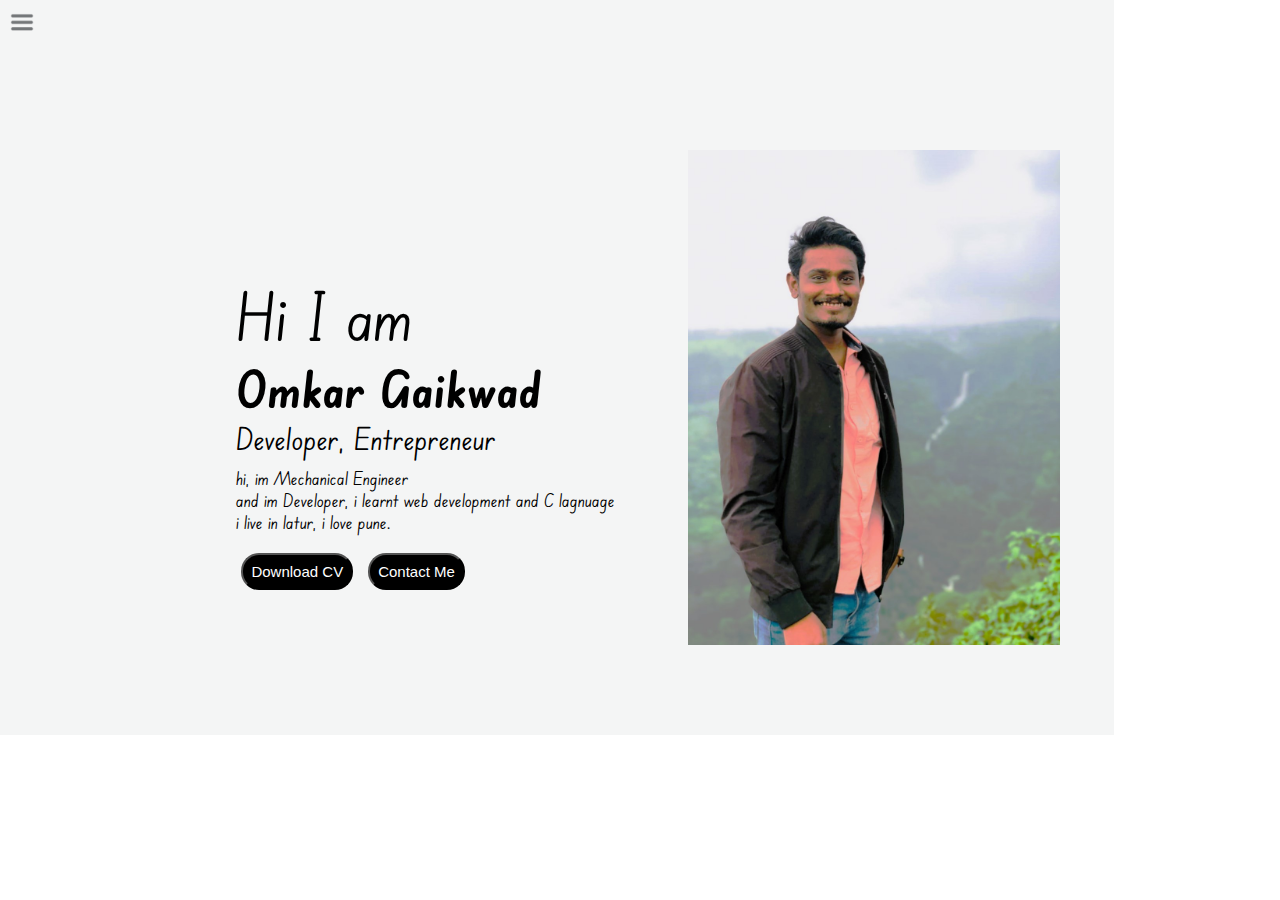
<file: index.html>
<html lang="en">
<head>  
    <meta charset="UTF-8">
    <meta name="viewport" content="width=device-width, initial-scale=1.0">
    <title>omkar gaikwad , web development profile</title>
    <link rel="stylesheet" href="style.css">
    
</head>
<body>
    <div class="container">
        <div class="sidebar sidebarGo">
            <nav>
                <ul>
                    <li><a href="index.html">Home</a></li>
                    <li><a href="about.html">About</a></li>
                    <li><a href="intro.html">My Intro</a></li>
                    <li><a href="carrie.html">Carrie</a></li>
                    <li><a href="contact.html">Contact</a></li>
                </ul>
            </nav>
        </div>
        <div class="main">
            <div class="hamburger">
                <img class="ham" src="ham.png" alt="" width="24">
                <img class="cross" src="cross.png" alt="" width="24">
            </div>
            <div class="infocontainer">
                <div class="divInfo">
                    <div class="hello">Hi I am </div>
                    <div class="name">Omkar Gaikwad</div>
                    <div class="about">Developer, Entrepreneur</div>
                    <div class="moreabout">hi, im  Mechanical Engineer<br> and im Developer,
                    i learnt web development and C lagnuage<br> i live in latur, i love pune.</div>
                    <div class="buttons">
                        <a href="/cv.txt">
                        <button class="btn">Download CV</button></a>
                        <a href="/contact.html"><button class="btn">Contact Me</button></a>
                    </div>
                </div>
                <div class="devpic"><img src="dev.jpeg" alt="omkar_g"></div>
            </div>
        </div>
    </div>

    <script src="script.js"></script>
</body>
</html>
</file>
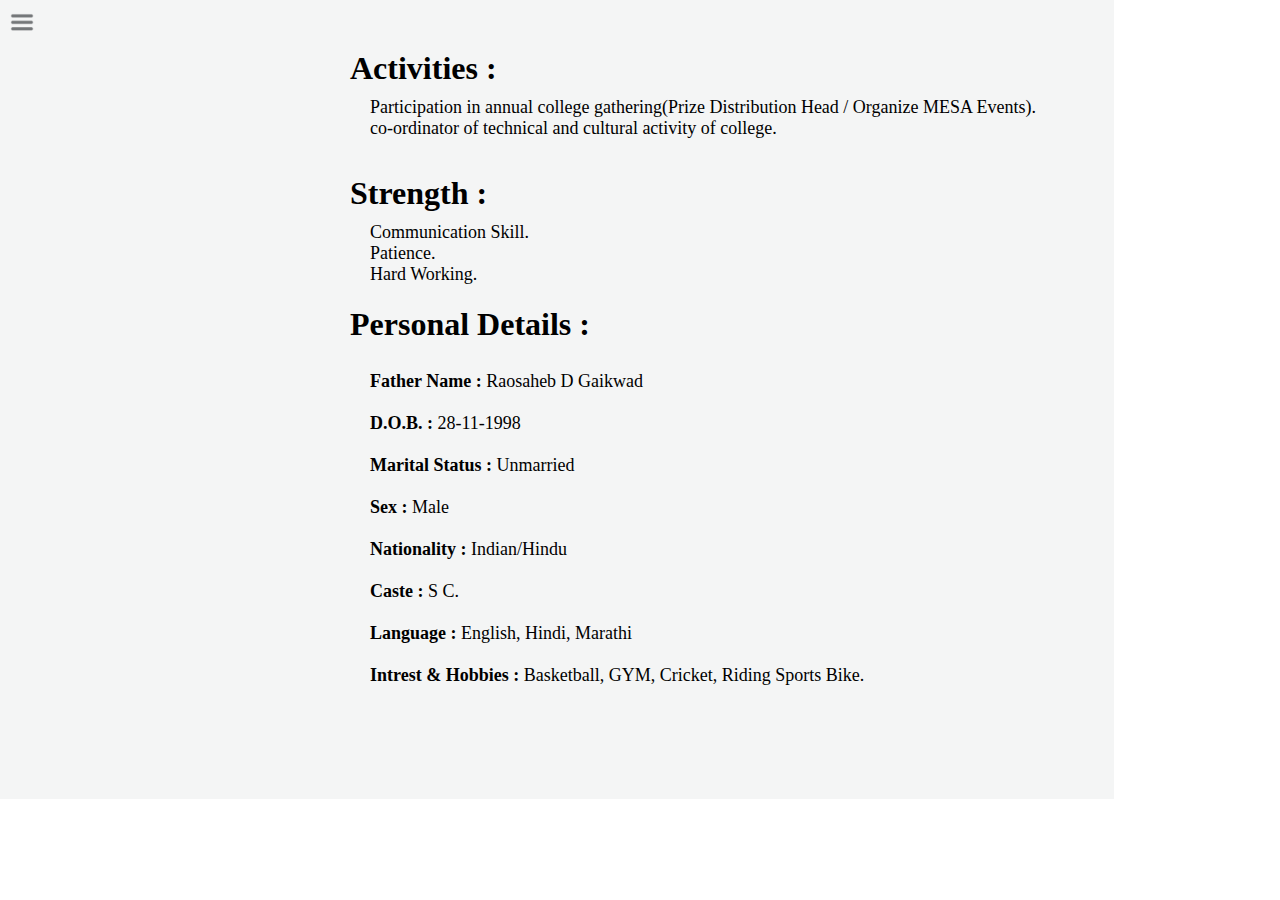
<file: about.html>
<html lang="en">
<head>  
    <meta charset="UTF-8">
    <meta name="viewport" content="width=device-width, initial-scale=1.0">
    <title>omkar gaikwad, web development profile</title>
    <link rel="stylesheet" href="style.css">
    
</head>
<body>
    <div class="container">
        <div class="sidebar sidebarGo">
            <nav>
                <ul>
                    <li><a href="index.html">Home</a></li>
                    <li><a href="about.html">About</a></li>
                    <li><a href="intro.html">My Intro</a></li>
                    <li><a href="carrie.html">Carrie</a></li>
                    <li><a href="contact.html">Contact</a></li>
                </ul>
            </nav>
        </div>
        <div class="main">
        <div class="aboutMain">
            <div class="hamburger">
                <img class="ham" src="ham.png" alt="" width="24">
                <img class="cross" src="cross.png" alt="" width="24">
            </div>
            <div class="aboutContainer">
              <h1>Activities : </h1>
              <p>Participation in annual college gathering(Prize Distribution Head / Organize MESA Events).<br>
                 co-ordinator of technical and cultural activity of college.</p><br><br>
              <h1>Strength : </h1>
              <p>Communication Skill.<br>
                 Patience.<br>
                 Hard Working.<br><br></p>
              <h1>Personal Details : </h1><br>
              <p><b>Father Name : </b>Raosaheb D Gaikwad<br><br>
                 <b>D.O.B. : </b>28-11-1998<br><br>
                 <b>Marital Status : </b>Unmarried<br><br>
                 <b>Sex : </b>Male<br><br>
                 <b>Nationality : </b>Indian/Hindu<br><br>
                 <b>Caste : </b>S C.<br><br>
                 <b>Language : </b>English, Hindi, Marathi<br><br>
                 <b>Intrest & Hobbies : </b>Basketball, GYM, Cricket, Riding Sports Bike.<br><br><br><br></p>              
            </div>
        </div>
    </div>
    </div>

    <script src="script.js"></script>
</body>
</html>
</file>
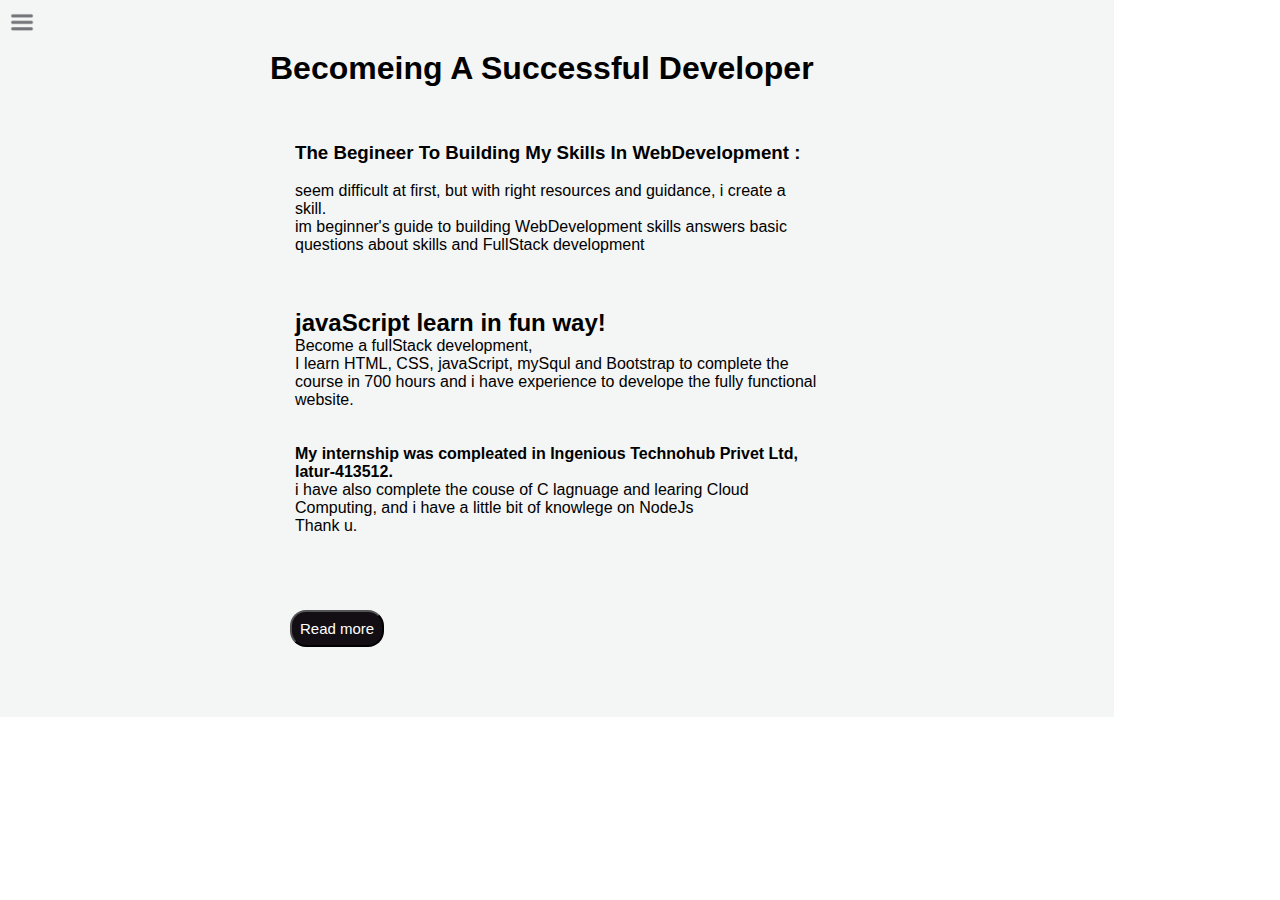
<file: carrie.html>
<html lang="en">
<head>  
    <meta charset="UTF-8">
    <meta name="viewport" content="width=device-width, initial-scale=1.0">
    <title>omkar gaikwad, web development profile</title>
    <link rel="stylesheet" href="style.css">
</head>
<body>
    <div class="container">
        <div class="sidebar sidebarGo">
            <nav>
                <ul>
                    <li><a href="index.html">Home</a></li>
                    <li><a href="about.html">About</a></li>
                    <li><a href="intro.html">My Intro</a></li>
                    <li><a href="carrie.html">Carrie</a></li>
                    <li><a href="contact.html">Contact</a></li>
                </ul>
            </nav>
        </div>
    <div class="main">
        <div class="carrieMain">
            <div class="hamburger">
                <img class="ham" src="ham.png" alt="" width="24">
                <img class="cross" src="cross.png" alt="" width="24">
            </div>
            <div class="carrieContainer">
                <h1>Becomeing A Successful Developer</h1>
                <div class="carrieItem">
                 <h3> The Begineer To Building My Skills In WebDevelopment :</h3><br>
                    seem difficult at first, but with right resources and guidance, i create a skill. <br>
                    im beginner's guide to building WebDevelopment skills answers basic questions about skills and FullStack development
                </div>
                <div class="carrieItem">
                <h2>javaScript learn in fun way!</h2>
                <p>Become a fullStack development,<br>I learn HTML, CSS, javaScript, mySqul and Bootstrap 
                   to complete the course in 700 hours and i have experience to develope the fully functional<br>
                   website.</p><br><br>
                <h4>My internship was compleated in Ingenious Technohub Privet Ltd, latur-413512.</h4>
                <p>i have also complete the couse of C lagnuage and learing Cloud Computing, and i have a little bit of knowlege
                   on NodeJs</p>Thank u.
                </div>
                <button class="btn btn-sm1">Read more</button>
           </div>
       </div>
    </div>

       <script src="script.js"></script>
</body>
</html>
</file>
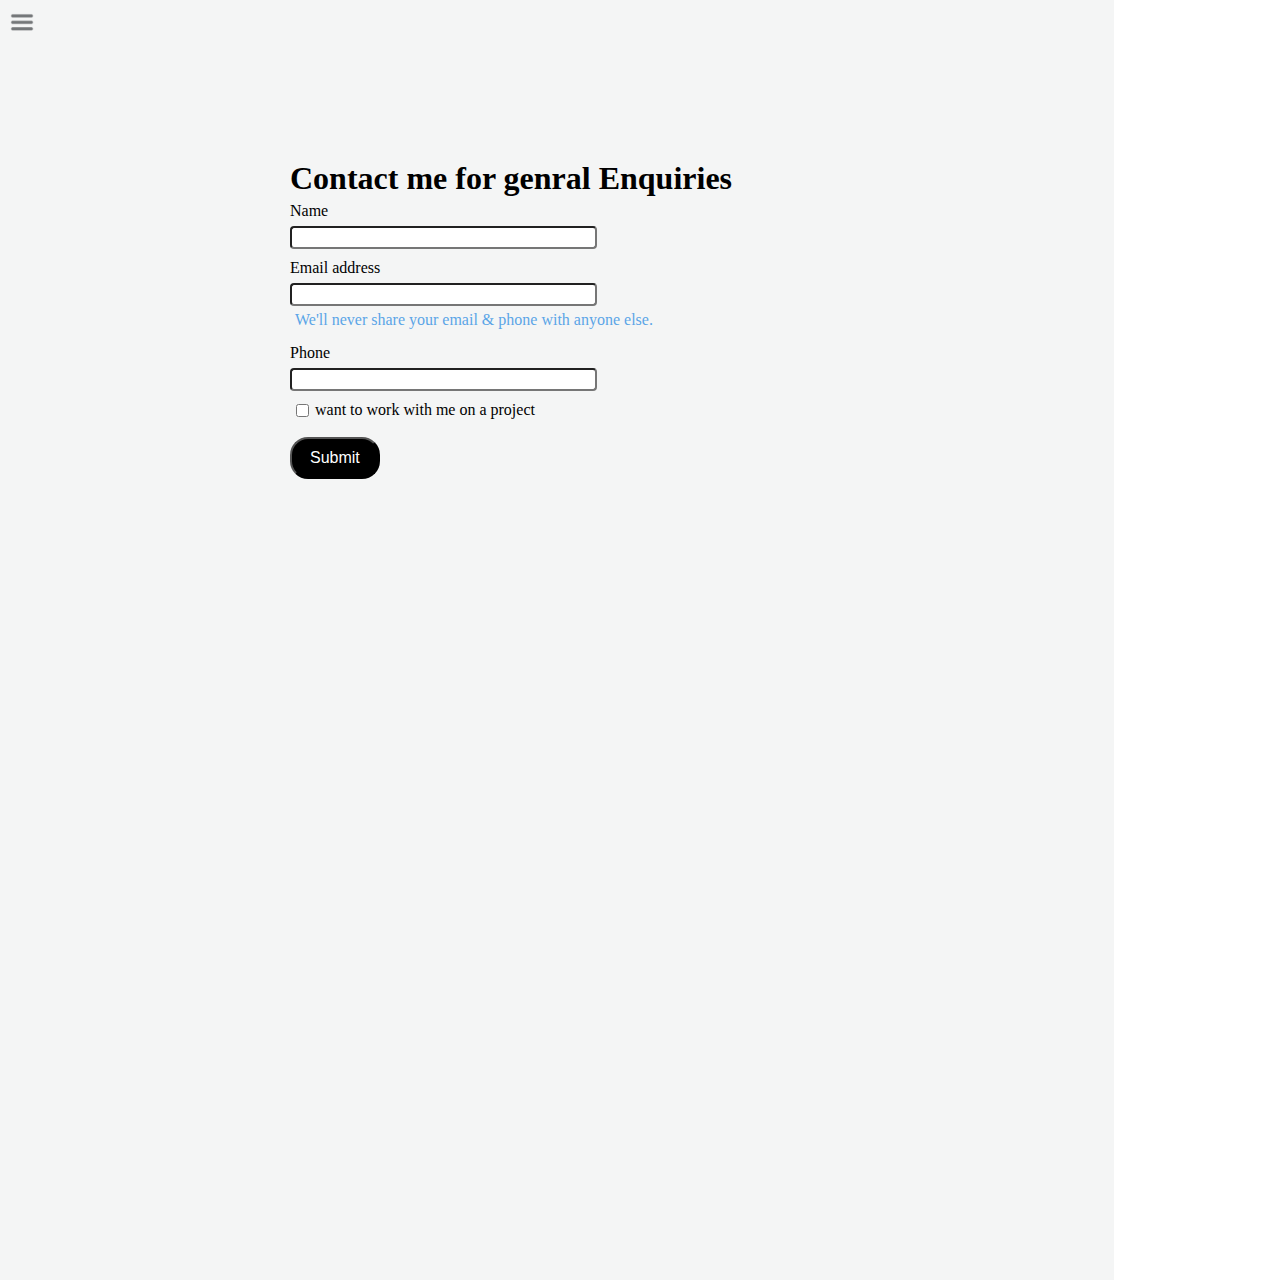
<file: contact.html>
<html lang="en">
<head>
    <meta charset="UTF-8">
    <meta name="viewport" content="width=device-width, initial-scale=1.0">
    <title>omkar gaikwad, web development profile</title>
    <link rel="stylesheet" href="style.css">
</head>
<body>
    <div class="container">
        <div class="sidebar sidebarGo">
            <nav>
                <ul>
                    <li><a href="index.html">Home</a></li>
                    <li><a href="about.html">About</a></li>
                    <li><a href="intro.html">My Intro</a></li>
                    <li><a href="carrie.html">Carrie</a></li>
                    <li><a href="contact.html">Contact</a></li>
                </ul>
            </nav>
        </div>
        <div class="main">
          <div class="hamburger">
            <img class="ham" src="ham.png" alt="" width="24">
            <img class="cross" src="cross.png" alt="" width="24">
        </div>
            <div class="contactform">
                <h1>Contact me for genral Enquiries</h1>
                <form>
                  <div class="mb-3">
                    <label for="clintname" class="form-label">Name</label>
                    <input type="name" class="form-control" id="clintname" aria-describedby="emailhelp">
                  </div>
                    <div class="mb-3">
                      <label for="clintemail" class="form-label">Email address</label>
                      <input type="email" class="form-control" id="clintemail" aria-describedby="emailhelp">
                      <div id="emailhelp" class="form-text">We'll never share your email & phone with anyone else.</div>
                    </div>
                    <div class="mb-3">
                      <label for="clintcontact" class="form-label">Phone</label>
                      <input type="phone" class="form-control" id="clintcontact">
                    </div>
                    <div class="mb-3" id="form-check">
                      <input type="checkbox" class="form-check-input" id="isclint">
                      <label class="form-check-label" for="isclint">want to work with me on a project</label>
                    </div>
                    <button type="submit" class="btn btn-sm">Submit</button>
                  </form>
            </div>
    </div>

    <script src="script.js"></script>
</body>
</html>
</file>
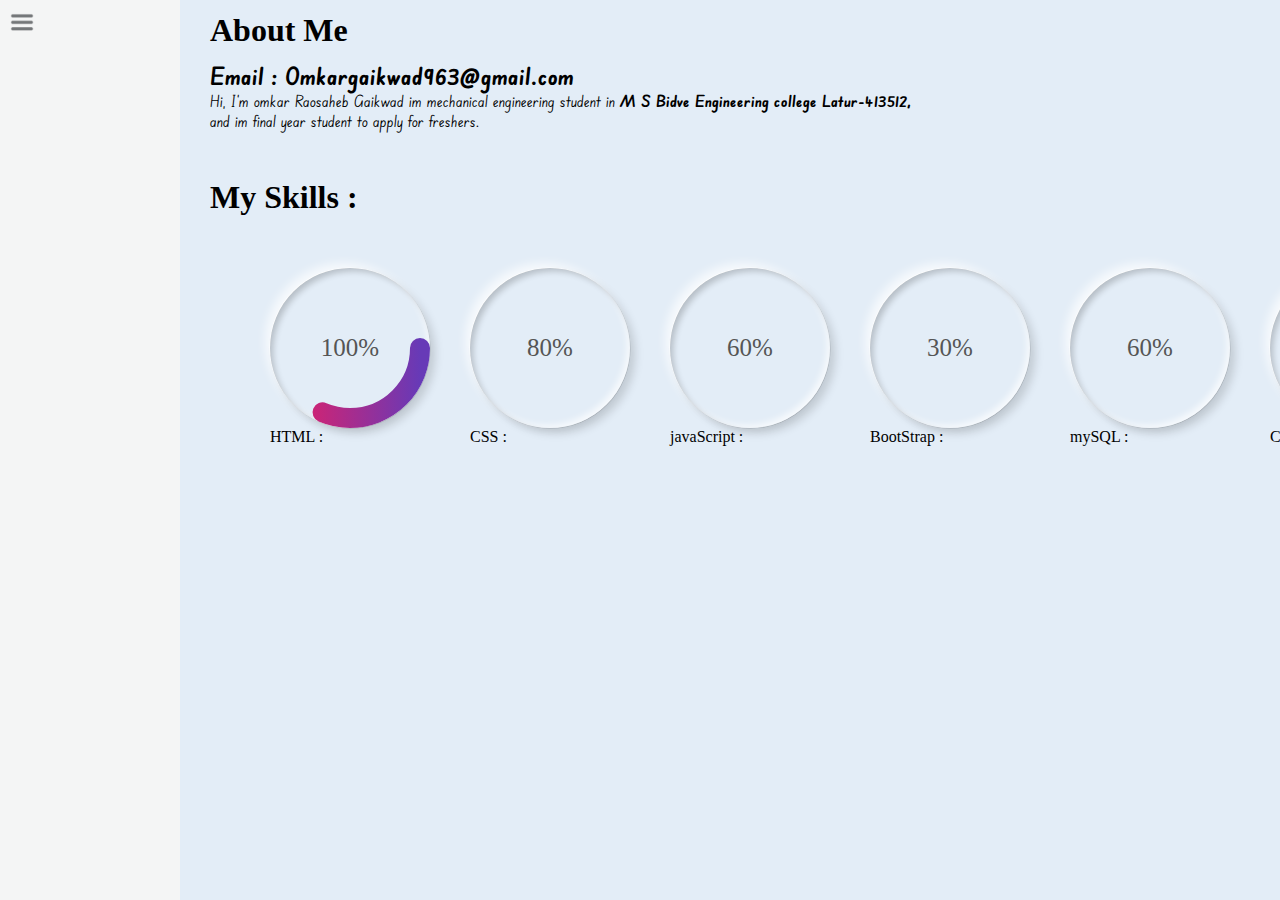
<file: intro.html>
<html lang="en">
<head>  
    <meta charset="UTF-8">
    <meta name="viewport" content="width=device-width, initial-scale=1.0">
    <title>omkar gaikwad, web development profile</title>
    <link rel="stylesheet" href="style.css">
    
</head>
<body>
    <div class="container">
        <div class="sidebar sidebarGo">
            <nav>
                <ul>
                    <li><a href="index.html">Home</a></li>
                    <li><a href="about.html">About</a></li>
                    <li><a href="intro.html">My Intro</a></li>
                    <li><a href="carrie.html">Carrie</a></li>
                    <li><a href="contact.html">Contact</a></li>
                </ul>
            </nav>
        </div>
    <div class="main">
        <div class="introMain">
            <div class="hamburger">
                <img class="ham" src="ham.png" alt="" width="24">
                <img class="cross" src="cross.png" alt="" width="24">
            </div>
            <div class="intro">
            <h1>About Me</h1>
            <h2>Email : Omkargaikwad963@gmail.com</h2>
            <p>Hi, I'm omkar Raosaheb Gaikwad im mechanical engineering 
                student in <b>M S Bidve Engineering college Latur-413512,</b><br>
                and im final year student to apply for freshers.</p><br><br>
                <h1>My Skills :</h1>
            <div class="skillContainer">               
                <div class="skill-1"><!--HTML CONTAINER-->
                    <div class="outer-1">
                        <div class="inner-1">
                          <div id="numberone">
                            100%
                          </div>
                        </div>
                    </div>HTML :
                    <svg class="svg-1" xmlns="http://www.w3.org/2000/svg" version="1.1" width="160px" height="160px">
                        <defs>
                           <linearGradient id="GradientColor">
                              <stop offset="0%" stop-color="#e91e63" />
                              <stop offset="100%" stop-color="#673ab7" />
                           </linearGradient>
                        </defs>
                        <circle class="circle-1" cx="80" cy="80" r="70" stroke-linecap="round" />
                    </svg>
                </div>
                <div class="skill-2"><!--CSS container-->
                    <div class="outer-2">
                        <div class="inner-2">
                          <div id="numbertwo">
                            80%
                          </div>
                        </div>
                    </div>CSS :
                    <svg class="svg-2" xmlns="http://www.w3.org/2000/svg" version="1.1" width="170px" height="160px">
                        <defs>
                           <linearGradient id="GradientColor">
                              <stop offset="0%" stop-color="#e91e63" />
                              <stop offset="100%" stop-color="#673ab7" />
                           </linearGradient>
                        </defs>
                        <circle class="circle-2" cx="80" cy="80" r="70" stroke-linecap="round" />
                    </svg>
                </div>
                <div class="skill-3"><!--javaScript container-->
                    <div class="outer-3">
                        <div class="inner-3">
                          <div id="numberthree">
                            60%
                          </div>
                        </div>
                    </div>javaScript :
                    <svg class="svg-3" xmlns="http://www.w3.org/2000/svg" version="1.1" width="160px" height="160px">
                        <defs>
                           <linearGradient id="GradientColor">
                              <stop offset="0%" stop-color="#e91e63" />
                              <stop offset="100%" stop-color="#673ab7" />
                           </linearGradient>
                        </defs>
                        <circle class="circle-3" cx="80" cy="80" r="70" stroke-linecap="round" />
                    </svg>
                </div>
                <div class="skill-4"><!--BootStrap container-->
                    <div class="outer-4">
                        <div class="inner-4">
                          <div id="numberfour">
                            30%
                          </div>
                        </div>
                    </div>BootStrap :
                    <svg class="svg-4" xmlns="http://www.w3.org/2000/svg" version="1.1" width="160px" height="160px">
                        <defs>
                           <linearGradient id="GradientColor">
                              <stop offset="0%" stop-color="#e91e63" />
                              <stop offset="100%" stop-color="#673ab7" />
                           </linearGradient>
                        </defs>
                        <circle class="circle-4" cx="80" cy="80" r="70" stroke-linecap="round" />
                    </svg>
                </div>
                <div class="skill-5"><!--mySQL container-->
                    <div class="outer-5">
                        <div class="inner-5">
                          <div id="numberfive">
                            60%
                          </div>
                        </div>
                    </div>mySQL :
                    <svg class="svg-5" xmlns="http://www.w3.org/2000/svg" version="1.1" width="160px" height="160px">
                        <defs>
                           <linearGradient id="GradientColor">
                              <stop offset="0%" stop-color="#e91e63" />
                              <stop offset="100%" stop-color="#673ab7" />
                           </linearGradient>
                        </defs>
                        <circle class="circle-5" cx="80" cy="80" r="70" stroke-linecap="round" />
                    </svg>
                </div>    
                <div class="skill-6"><!--mySQL container-->
                    <div class="outer-6">
                        <div class="inner-6">
                          <div id="numbersix">
                            100%
                          </div>
                        </div>
                    </div>C Language :
                    <svg class="svg-6" xmlns="http://www.w3.org/2000/svg" version="1.1" width="160px" height="160px">
                        <defs>
                           <linearGradient id="GradientColor">
                              <stop offset="0%" stop-color="#e91e63" />
                              <stop offset="100%" stop-color="#673ab7" />
                           </linearGradient>
                        </defs>
                        <circle class="circle-6" cx="80" cy="80" r="70" stroke-linecap="round" />
                    </svg>
                </div>       
            </div>     
        </div>
    </div>
</div>
    </div>
    
<script src="script.js">
    let numberone = document.getElementById("numberone");
    let counter = 0;
    setInterval(() => {
        if (counter == 99){
            clearInterval();
        }else{
            counter += 1;
            numberone.innerHTML = counter + "%";
        }          
    }, 15);

    
</script>
    
</body>
</html>
</file>
<file: style.css>
@import url('https://fonts.googleapis.com/css2?family=Montserrat:ital,wght@0,300;0,400;1,400&family=Nunito+Sans:ital,opsz,wght@1,6..12,300&display=swap');
@import url('https://fonts.googleapis.com/css2?family=Edu+SA+Beginner:wght@400;500&family=Montserrat:ital,wght@0,300;0,400;1,400&family=Nunito+Sans:ital,opsz,wght@1,6..12,300&display=swap');

*{
    margin: 0;
    padding: 0;
    box-sizing: border-box;
}

.sidebar{
    position: absolute;
    background-color: rgb(222, 246, 167);
    width: 250px;
    height: 100vh;
    font-family: 'fira sans', 'sans-serif';
    transition: transform 0.3 ease-in;
}

.sidebar nav{
    padding: 45px;
}

.sidebar nav li{
    font-size: 30px;
    list-style: none;
    padding: 33px 0;    
}
.sidebar nav li a{
    text-decoration: none;
}
.main{
    background-color: rgb(244, 245, 245);
    width: 87vw;
}

.container{
    display: flex;
}

.infocontainer{
    display: flex;
    background-color: rgb(244, 245, 245);
    height: 65vh;
    width: 70vw;
    margin: 150px 200px auto;
    justify-content: space-around;
}

.divInfo{
    display: flex;
    justify-content: center;
    flex-direction: column;
    font-family: 'Edu SA Beginner', cursive;
}

.hello{
    font-size: 65px;   
}
.name{
    font-size: 50px;
    font-weight: bold;
}
.about{
    font-size: 30px;
}

.moreabout{
    font-size: 18px;
    margin-top: 10px;
}

button{
    margin-top: 20px;
    
}

.btn{
    padding: 8px;
    border-radius: 18px;
    color: white;
    background-color: black;
    font-size: 15px;
    cursor: pointer;
    margin: 20px 5px;
}

.btn:hover{
    color: black;
    background-color: white;
}

.devpic img{
    height: 55vh;
}

/* contact.html form */

.contactform{
    padding: 0 40px;
    padding-top: 160px;
    height: 100vw;
    width: 100vw;
    font-family: 'fira sans', 'sans-serif';
    margin: 0 250px;
}
.contactform h2{
    font-family: 'Montserrat', sans-serif;
    padding: 15px 0;
}
.contactform form div{
    padding: 5px 0;
    display: flex;
    flex-direction: column;
}
.contactform form div input{    
    width: 24vw;
    border-radius: 4px;
    margin: 6px 0 0 0;
    padding: 2px;    
}
#emailhelp{
    font-size: 16px;
    color: rgb(91, 165, 231);
    margin: 0 5px;
}
#form-check{
    flex-direction: row;
}
#form-check input{
    width: 25px;
    margin: 3px 0;
}
.btn-sm{
    font-size: 16px;
    padding: 10px 18px;
    margin: 12px 0;
}

/*carrie.html file*/
.carrieMain{
    /*background-color: white;
    height: 50vh;
    width: 100vw;*/
    color: black;
    font-family: 'Bricolage Grotesque', sans-serif;
    margin: 50px 240px;
  }

  .carrieMain h1{
    margin: 30px;
  }

  .carrieItem{
      margin: 55px;
  }

  .btn-sm1{
    color: white;
    background-color: rgb(19, 14, 19);
    margin-left: 50px;
    border-radius: 16px;
  }

  /*intro.html file*/
  .introMain{
    background-color: #e3edf7;
    height: 100vh;
    width: 100vw;
    overflow: hidden;
    margin: 0px 180px;
  }
  .intro h1{
    margin: 12px 30px;
  }
  .intro h2{
    font-family: 'Edu SA Beginner', cursive;
    margin: 0 30px;
  }

  .intro p{
    font-family: 'Edu SA Beginner', cursive;
    margin: 0 30px;
  }

  .skillContainer{
    display: flex;
    flex-direction: row;
    margin: 0 0 0 50px;
   
  }
 /*in intro HTML circle*/
  .skill-1{  
    margin: 40px 0 0 40px; 
    width: 160px;
    height: 160px;
    /*background-color: blueviolet;*/
    position: relative;
  }
  .outer-1{
    width: 160px;
    height: 160px;
    border-radius: 50%;
    box-shadow: 6px 6px 10px -1px rgba(0,0,0,0.15),
                -6px -6px 10px -1px rgba(255,255,255,0.7);
  }
  .inner-1{
    width: 160px;
    height: 160px;
    border-radius: 50%;
    display: flex;
    justify-content: center;
    align-items: center;
    box-shadow: inset 4px 4px 6px -1px rgba(0,0,0,0.2),
                inset -4px -4px 6px -1px rgba(255,255,255,0.7),
                -0.5px -0.5px 0px rgba(255,255,255,1),
                0.5px 0.5px 0px rgba(0,0,0,0.15),
                0px 12px 10px -10px rgba(0,0,0,0.05);
  }
  #numberone{
    font-size: 25px;
    color: #555;
  }
  .circle-1{
    fill: none;
    stroke: url(#GradientColor);
    stroke-width: 20px;
    stroke-dasharray: 610;
    stroke-dashoffset:472;
    animation: anim 2s linear forwards;
  }
  .svg-1{
    position: absolute;
    top: 0;
    left: 0;
  }
  @keyframes anim{
    100%{
        stroke-dashoffset: 63;
    }
  }
 /*CSS circle*/
  .skill-2{  
    margin: 40px 0 0 40px; 
    width: 160px;
    height: 160px;
    /*background-color: blueviolet;*/
    position: relative;
  }
  .outer-2{
    width: 160px;
    height: 160px;
    border-radius: 50%;
    box-shadow: 6px 6px 10px -1px rgba(0,0,0,0.15),
                -6px -6px 10px -1px rgba(255,255,255,0.7);
  }
  .inner-2{
    width: 160px;
    height: 160px;
    border-radius: 50%;
    display: flex;
    justify-content: center;
    align-items: center;
    box-shadow: inset 4px 4px 6px -1px rgba(0,0,0,0.2),
                inset -4px -4px 6px -1px rgba(255,255,255,0.7),
                -0.5px -0.5px 0px rgba(255,255,255,1),
                0.5px 0.5px 0px rgba(0,0,0,0.15),
                0px 12px 10px -10px rgba(0,0,0,0.05);
  }
  #numbertwo{
    font-size: 25px;
    color: #555;
  }
  .circle-2{
    fill: none;
    stroke: url(#GradientColor);
    stroke-width: 20px;
    stroke-dasharray: 472;
    stroke-dashoffset: 472;
    animation: anim2 2s linear forwards;
  }
  .svg-2{
    position: absolute;
    top: 0;
    left: 0;
  }
  @keyframes anim2{
    100%{
        stroke-dashoffset: 94;
    }
  }
  /*javascript circle*/
  .skill-3{  
    margin: 40px 0 0 40px; 
    width: 160px;
    height: 160px;
    /*background-color: blueviolet;*/
    position: relative;
  }
  .outer-3{
    width: 160px;
    height: 160px;
    border-radius: 50%;
    box-shadow: 6px 6px 10px -1px rgba(0,0,0,0.15),
                -6px -6px 10px -1px rgba(255,255,255,0.7);
  }
  .inner-3{
    width: 160px;
    height: 160px;
    border-radius: 50%;
    display: flex;
    justify-content: center;
    align-items: center;
    box-shadow: inset 4px 4px 6px -1px rgba(0,0,0,0.2),
                inset -4px -4px 6px -1px rgba(255,255,255,0.7),
                -0.5px -0.5px 0px rgba(255,255,255,1),
                0.5px 0.5px 0px rgba(0,0,0,0.15),
                0px 12px 10px -10px rgba(0,0,0,0.05);
  }
  #numberthree{
    font-size: 25px;
    color: #555;
  }
  .circle-3{
    fill: none;
    stroke: url(#GradientColor);
    stroke-width: 20px;
    stroke-dasharray: 472;
    stroke-dashoffset: 472;
    animation: anim3 2s linear forwards;
  }
  .svg-3{
    position: absolute;
    top: 0;
    left: 0;
  }
  @keyframes anim3{
    100%{
        stroke-dashoffset: 188;
    }
  }
  /*Bootstrap circle*/
  .skill-4{  
    margin: 40px 0 0 40px; 
    width: 160px;
    height: 160px;
    /*background-color: blueviolet;*/
    position: relative;
  }
  .outer-4{
    width: 160px;
    height: 160px;
    border-radius: 50%;
    box-shadow: 6px 6px 10px -1px rgba(0,0,0,0.15),
                -6px -6px 10px -1px rgba(255,255,255,0.7);
  }
  .inner-4{
    width: 160px;
    height: 160px;
    border-radius: 50%;
    display: flex;
    justify-content: center;
    align-items: center;
    box-shadow: inset 4px 4px 6px -1px rgba(0,0,0,0.2),
                inset -4px -4px 6px -1px rgba(255,255,255,0.7),
                -0.5px -0.5px 0px rgba(255,255,255,1),
                0.5px 0.5px 0px rgba(0,0,0,0.15),
                0px 12px 10px -10px rgba(0,0,0,0.05);
  }
  #numberfour{
    font-size: 25px;
    color: #555;
  }
  .circle-4{
    fill: none;
    stroke: url(#GradientColor);
    stroke-width: 20px;
    stroke-dasharray: 472;
    stroke-dashoffset: 472;
    animation: anim4 2s linear forwards;
  }
  .svg-4{
    position: absolute;
    top: 0;
    left: 0;
  }
  @keyframes anim4{
    100%{
        stroke-dashoffset: 330;
    }
  }
  /*mySQL circle*/
  .skill-5{  
    margin: 40px 0 0 40px; 
    width: 160px;
    height: 160px;
    /*background-color: blueviolet;*/
    position: relative;
  }
  .outer-5{
    width: 160px;
    height: 160px;
    border-radius: 50%;
    box-shadow: 6px 6px 10px -1px rgba(0,0,0,0.15),
                -6px -6px 10px -1px rgba(255,255,255,0.7);
  }
  .inner-5{
    width: 160px;
    height: 160px;
    border-radius: 50%;
    display: flex;
    justify-content: center;
    align-items: center;
    box-shadow: inset 4px 4px 6px -1px rgba(0,0,0,0.2),
                inset -4px -4px 6px -1px rgba(255,255,255,0.7),
                -0.5px -0.5px 0px rgba(255,255,255,1),
                0.5px 0.5px 0px rgba(0,0,0,0.15),
                0px 12px 10px -10px rgba(0,0,0,0.05);
  }
  #numberfive{
    font-size: 25px;
    color: #555;
  }
  .circle-5{
    fill: none;
    stroke: url(#GradientColor);
    stroke-width: 20px;
    stroke-dasharray: 472;
    stroke-dashoffset: 472;
    animation: anim5 2s linear forwards;
  }
  .svg-5{
    position: absolute;
    top: 0;
    left: 0;
  }
  @keyframes anim5{
    100%{
        stroke-dashoffset: 188;
    }
  }
  /*C language circle*/
  .skill-6{  
    margin: 40px 0 0 40px; 
    padding: 0 0 0 0px;
    width: 160px;
    height: 160px;
    /*background-color: blueviolet;*/
    position: relative; 
  }
  .outer-6{
    width: 160px;
    height: 160px;
    border-radius: 50%;
    box-shadow: 6px 6px 10px -1px rgba(0,0,0,0.15),
                -6px -6px 10px -1px rgba(255,255,255,0.7);
  }
  .inner-6{
    width: 160px;
    height: 160px;
    border-radius: 50%;
    display: flex;
    justify-content: center;
    align-items: center;
    box-shadow: inset 4px 4px 6px -1px rgba(0,0,0,0.2),
                inset -4px -4px 6px -1px rgba(255,255,255,0.7),
                -0.5px -0.5px 0px rgba(255,255,255,1),
                0.5px 0.5px 0px rgba(0,0,0,0.15),
                0px 12px 10px -10px rgba(0,0,0,0.05);
  }
  #numbersix{
    font-size: 25px;
    color: #555;
  }
  .circle-6{
    fill: none;
    stroke: url(#GradientColor);
    stroke-width: 20px;
    stroke-dasharray:610;
    stroke-dashoffset: 472;
    animation: anim6 2s linear forwards;
    
  }
  .svg-6{
    position: absolute;
    padding: 0 0 0 0;
    top: 0;
    left: 0;
  }
  @keyframes anim6{
    100%{
        stroke-dashoffset: 170;
    }
  }

  /*About.html file*/
  
  .aboutContainer{
    margin: 50px 350px;
    width: 100vw;
  }

  .aboutContainer p{
    margin: 10px 0 0 20px;
    font-size: 18px;
  }

  .hamburger{
    position: absolute;
    cursor: pointer;
    top: 10px;
    left: 10px;
  }
/*sidebar*/
  .sidebarGo{
    transform: translate(-300px, 0px);
      position: absolute;
  }

  .cross{
    margin-left: 200px;
  }

  @media (max-width : 1615px) {
    *{ 
      /*background-color: light-red;*/
    }
    
    /*.sidebar{
      transform: translate(-300px, 0px);
      position: absolute;
    }*/
  }
</file>
